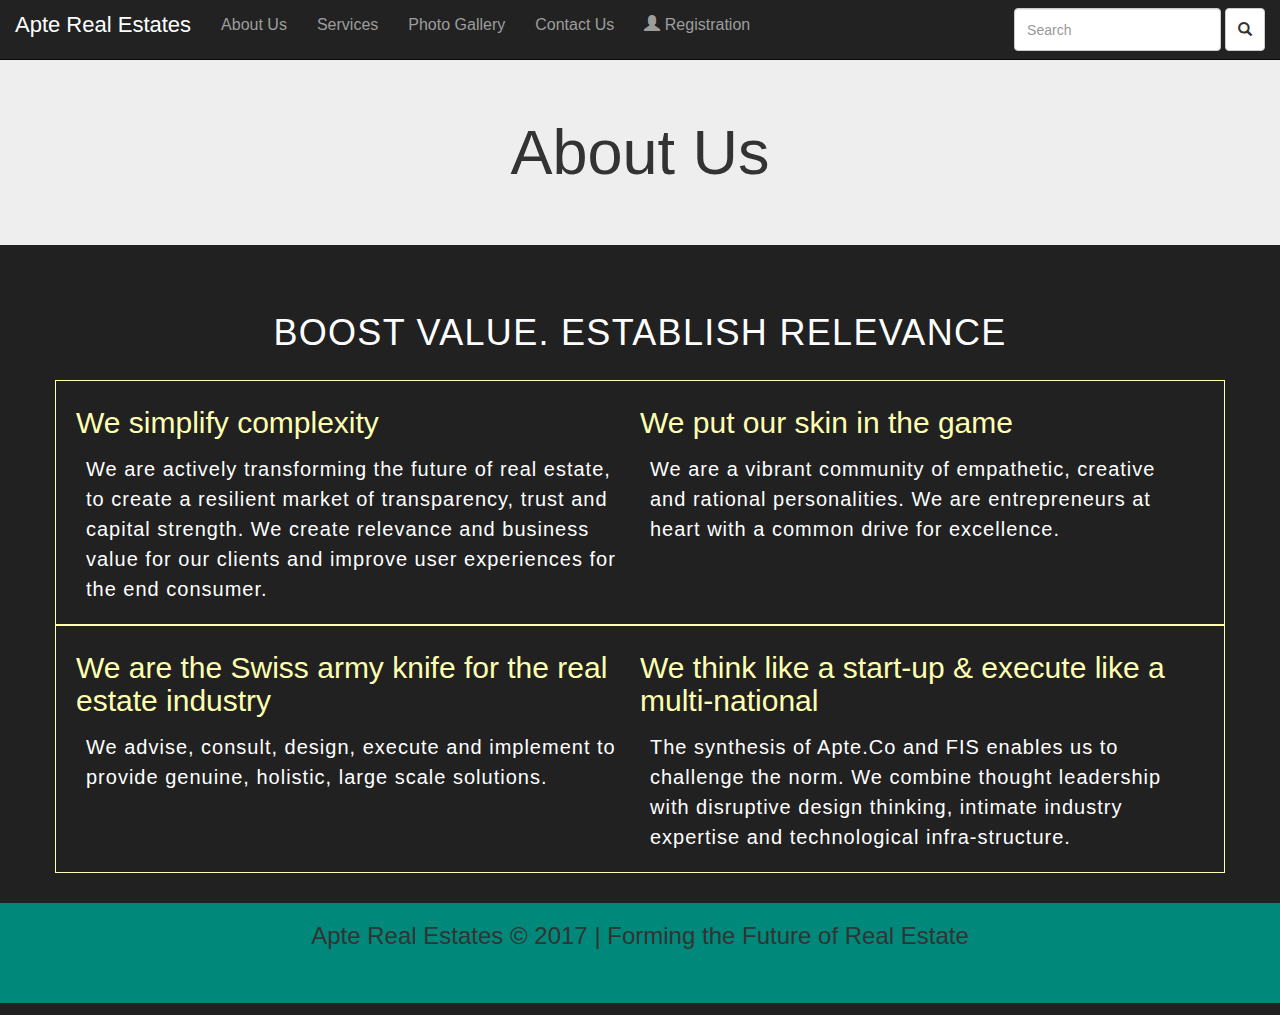
<file: aboutus.html>
<!DOCTYPE html>
<html>
<head>
	<title>Apte Real Estates | Investments | Construction</title>
	<meta charset="utf-8">
	<meta name="viewport" content="width=device-width, initial-scale=1">

	<!-- Including external stylesheets -->
	<link rel="stylesheet" href="https://maxcdn.bootstrapcdn.com/bootstrap/3.3.7/css/bootstrap.min.css">
	<link rel="stylesheet" href="https://cdnjs.cloudflare.com/ajax/libs/animate.css/3.5.2/animate.min.css">
	<link rel="shortcut icon" type="image/x-icon" href="images/favicon_A.png">
	<link rel="stylesheet" type="text/css" href="css/style.css">
</head>
<body>

	<!-- Nav bar starts here -->
	<nav class="navbar navbar-inverse navbar-fixed-top" data-spy="affix" data-offset-top="150">
	  <div class="container-fluid">
	    <div class="navbar-header">
	      <button type="button" class="navbar-toggle" data-toggle="collapse" data-target="#myNavbar">
	        <span class="icon-bar"></span>
	        <span class="icon-bar"></span>
	        <span class="icon-bar"></span>                        
	      </button>
	      <a class="navbar-brand" href="index.html">Apte Real Estates</a>
	    </div>
	    <div class="collapse navbar-collapse" id="myNavbar">
	      <ul class="nav navbar-nav">
	        <li class=""><a href="aboutus.html">About Us</a></li>
	        <li><a href="services.html">Services</a></li>
	        <li><a href="gallery.html">Photo Gallery</a></li>
	        <li><a href="contactus.html">Contact Us</a></li>
	      </ul>
	      <ul class="nav navbar-nav">
	        <li><a href="registration.html"><span class="glyphicon glyphicon-user"></span> Registration</a></li>
	      </ul>
	      <ul class="nav navbar-nav navbar-right">
			<form class="navbar-form navbar-left">
			<div class="form-group">
			<input type="text" class="form-control" placeholder="Search">
			</div>
			<button type="submit" class="btn btn-default button_height"><span class="glyphicon glyphicon-search"></span></button>
			</form>
		  </ul>
	    </div>
	  </div>
	</nav>
	<!-- Nav bar ends here -->

	<div class="page_title_contactus">
		<div class="jumbotron text-center">

			<h1 class="animated zoomIn"> About Us</h1>
		</div>
	</div>

	<div class="container">
		<div class="row text-center">
			<h1 class="WhiteColorText boostvalue">BOOST VALUE. ESTABLISH RELEVANCE</h1>
		</div>
	</div>
	<div class="container marginbottom30px">
		<div class="row divborders"> <!--div for registration image-->
			<div class="col-sm-6">
				<div class="row"><h2 class="offWhiteColorText">We simplify complexity</h2></div>
				<div class="row"><p class="WhiteColorText allPtags">We are actively transforming the future of real estate, to create a resilient market of transparency, trust and capital strength. We create relevance and business value for our clients and improve user experiences for the end consumer.</p></div>
			</div>
			<div class="col-sm-6">
				<div class="row"><h2 class="offWhiteColorText">We put our skin in the game</h2></div>
				<div class="row"><p class="WhiteColorText allPtags">We are a vibrant community of empathetic, creative and rational personalities. We are entrepreneurs at heart with a common drive for excellence.</p></div>
			</div>
		</div>
		<div class="row divborders"> <!--div for registration image-->
			<div class="col-sm-6">
				<div class="row"><h2 class="offWhiteColorText">We are the Swiss army knife for the real estate industry</h2></div>
				<div class="row"><p class="WhiteColorText allPtags">We advise, consult, design, execute and implement to provide genuine, holistic, large scale solutions.</p></div>
			</div>
			<div class="col-sm-6">
				<div class="row"><h2 class="offWhiteColorText">We think like a start-up &amp; execute like a multi-national</h2></div>
				<div class="row"><p class="WhiteColorText allPtags">The synthesis of Apte.Co and FIS enables us to challenge the norm. We combine thought leadership with disruptive design thinking, intimate industry expertise and technological infra-structure.</p></div>
			</div>
		</div>
	</div>

	<!-- Footer starts here -->
		<footer class="footer mainfooter">
			<div class="row">
				<div class="col-sm-12 text-center">
					<h3>Apte Real Estates &copy; 2017 | Forming the Future of Real Estate</h3>
				</div>
			</div>
			<div class="row">
				<div class="col-sm-4"></div>
				<div class="col-sm-4 text-center">
					<div class="fb">
						<a href=""><i class="fa fa-facebook-square fa-2x" aria-hidden="true"></i></a>
					</div>
					<div class="fb">
						<a href=""><i class="fa fa-twitter fa-2x" aria-hidden="true"></i></a>
					</div>
					<div class="fb">
						<a href=""><i class="fa fa-instagram fa-2x" aria-hidden="true"></i></a>
					</div>
					<div class="fb">
						<a href=""><i class="fa fa-linkedin fa-2x" aria-hidden="true"></i></a>
					</div>
					<div class="fb">
						<a href=""><i class="fa fa-google-plus fa-2x" aria-hidden="true"></i></a>
					</div>
				</div>
				<div class="col-sm-4"></div>
			</div>
		</footer>
	<!-- Footer ends here -->

	<!-- Including external scripts -->
	<script src="https://ajax.googleapis.com/ajax/libs/jquery/3.2.0/jquery.min.js"></script>
	<script src="https://maxcdn.bootstrapcdn.com/bootstrap/3.3.7/js/bootstrap.min.js"></script>
	<script src="js/script.js"></script>
</body>
</html>
</file>
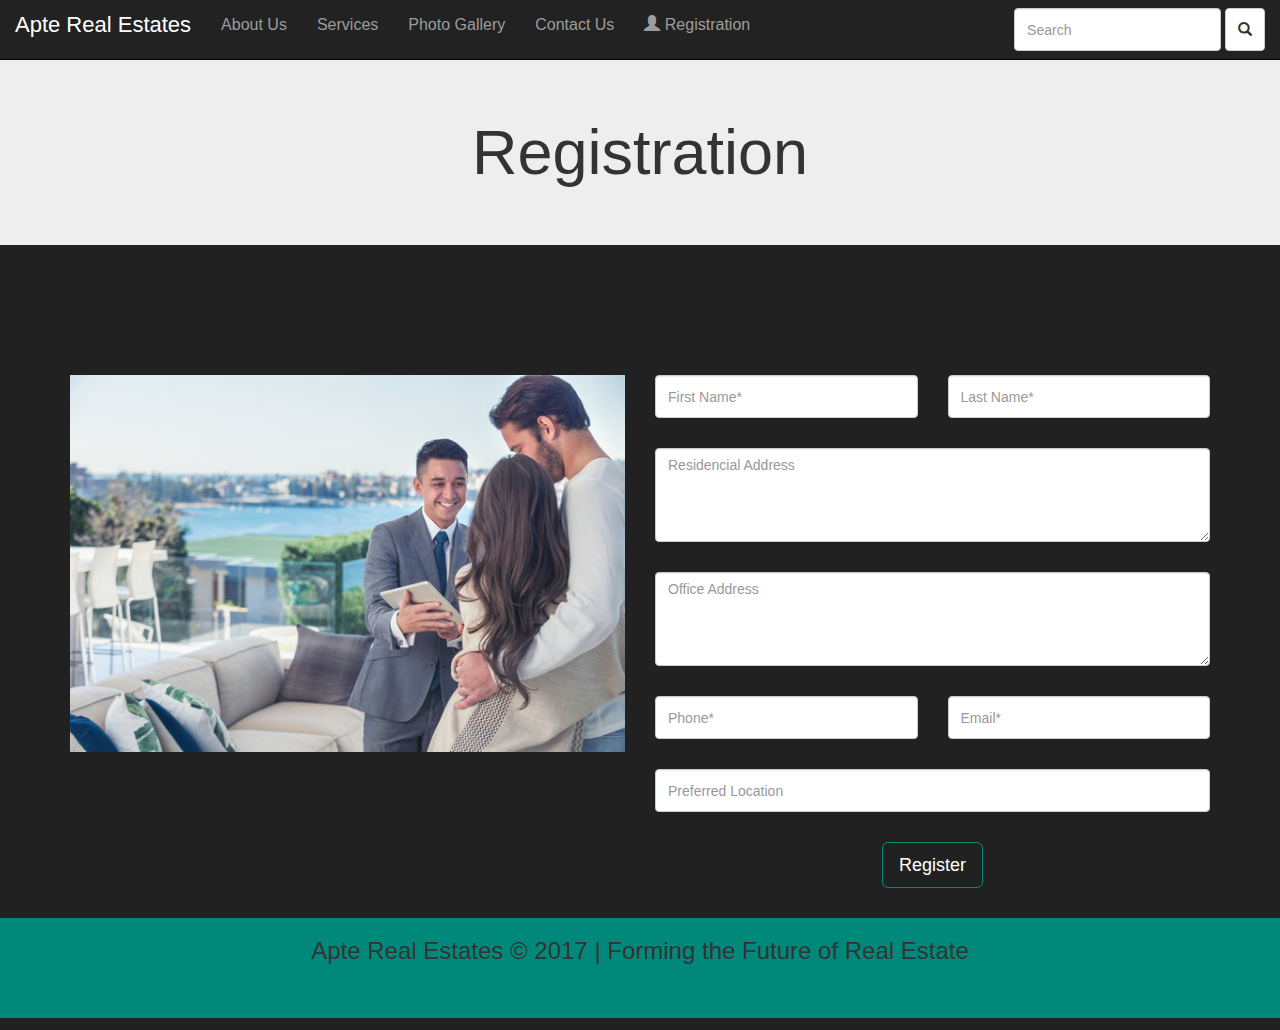
<file: registration.html>
<!DOCTYPE html>
<html>
<head>
	<title>Apte Real Estates | Investments | Construction</title>
	<meta charset="utf-8">
	<meta name="viewport" content="width=device-width, initial-scale=1">

	<!-- Including external stylesheets -->
	<link rel="stylesheet" href="https://maxcdn.bootstrapcdn.com/bootstrap/3.3.7/css/bootstrap.min.css">
	<link rel="stylesheet" href="https://cdnjs.cloudflare.com/ajax/libs/animate.css/3.5.2/animate.min.css">
	<link rel="shortcut icon" type="image/x-icon" href="images/favicon_A.png">
	<link rel="stylesheet" type="text/css" href="css/style.css">
</head>
<body>

	<!-- Nav bar starts here -->
	<nav class="navbar navbar-inverse navbar-fixed-top" data-spy="affix" data-offset-top="150">
	  <div class="container-fluid">
	    <div class="navbar-header">
	      <button type="button" class="navbar-toggle" data-toggle="collapse" data-target="#myNavbar">
	        <span class="icon-bar"></span>
	        <span class="icon-bar"></span>
	        <span class="icon-bar"></span>                        
	      </button>
	      <a class="navbar-brand" href="index.html">Apte Real Estates</a>
	    </div>
	    <div class="collapse navbar-collapse" id="myNavbar">
	      <ul class="nav navbar-nav">
	        <li class=""><a href="aboutus.html">About Us</a></li>
	        <li><a href="services.html">Services</a></li>
	        <li><a href="gallery.html">Photo Gallery</a></li>
	        <li><a href="contactus.html">Contact Us</a></li>
	      </ul>
	      <ul class="nav navbar-nav">
	        <li><a href="registration.html"><span class="glyphicon glyphicon-user"></span> Registration</a></li>
	      </ul>
	      <ul class="nav navbar-nav navbar-right">
			<form class="navbar-form navbar-left">
			<div class="form-group">
			<input type="text" class="form-control" placeholder="Search">
			</div>
			<button type="submit" class="btn btn-default button_height"><span class="glyphicon glyphicon-search"></span></button>
			</form>
		  </ul>
	    </div>
	  </div>
	</nav>
	<!-- Nav bar ends here -->

	<div class="page_title_contactus">
		<div class="jumbotron text-center">

			<h1 class="animated zoomIn"> Registration</h1>
		</div>
	</div>
	<div class="row errordiv">
		<h2 class="col-sm-12 errorh2 text-center" id="errortext"></h2>
	</div>
	<div class="container marginbottom30px">
		<div class="row">
			<div class="col-sm-6">
				<img src="images/estate_agent.jpg" class="img-responsive marginbottom30px">
				<!-- <div class="registration_backgroundimage">
				</div> -->
			</div>
			<div class="col-sm-6">
			<form> <!--method="post" action="sendmail.php"-->
				<div class="row">
					<div class="col-sm-6">
						<div class="marginbottom30px">
							<form><input type="text" class="form-control" name="firstname" placeholder="First Name*" id="fname" onblur="notempty1()" onkeypress="focusaftererror1()"></form>
						</div>
					</div>
					<div class="col-sm-6">
						<div class="marginbottom30px">
							<input type="text" required class="form-control" name="lastname" placeholder="Last Name*" id="lname" onblur="notempty2()" onfocus="focusaftererror2()">
						</div>
					</div>
				</div>
				<div class="row">
					<div class="col-sm-12">
						<div class="marginbottom30px">
							<textarea rows="4" class="form-control" name="res_address" placeholder="Residencial Address" id="r_address"></textarea>
						</div>
					</div>
				</div>

				<div class="row">
					<div class="col-sm-12">
						<div class="marginbottom30px">
							<textarea rows="4" type="text" class="form-control" name="off_address" placeholder="Office Address" id="o_address"></textarea>
						</div>
					</div>
				</div>

				<div class="row">
					<div class="col-sm-6">
						<div class="marginbottom30px">
							<input type="text" required class="form-control" name="phone" placeholder="Phone*" id="phone" onblur="notempty3()" onfocus="focusaftererror3()">
						</div>
					</div>
					<div class="col-sm-6">
						<div class="marginbottom30px">
							<input type="text" required class="form-control" name="email" placeholder="Email*" id="email" onblur="notempty4()" onfocus="focusaftererror4()">
						</div>
					</div>
				</div>
				<div class="row">
					<div class="col-sm-12">
						<div class="marginbottom30px">
							<input type="text" type="text" class="form-control" name="location" placeholder="Preferred Location" id="location">
						</div>
					</div>
				</div>


				<div class="row">
					<div class="col-sm-4"></div>
					<div class="col-sm-4 text-center">
						<a href="/docs/4.0/getting-started/download/" id="regbutton" class="btn btn-lg mb-3 mb-md-0 mr-md-3 originalcolor" onmouseover="animatebutton()" onmouseout="UNanimatebutton()">Register</a>
						<!-- <input type="button" class="btn btn-success" value="Register"> -->
					</div>
					<div class="col-sm-4"></div>
				</div>
				</form>
			</div>
		</div>
	</div>

	<!-- Footer starts here -->
		<footer class="footer mainfooter">
			<div class="row">
				<div class="col-sm-12 text-center">
					<h3>Apte Real Estates &copy; 2017 | Forming the Future of Real Estate</h3>
				</div>
			</div>
			<div class="row">
				<div class="col-sm-4"></div>
				<div class="col-sm-4 text-center">
					<div class="fb">
						<a href=""><i class="fa fa-facebook-square fa-2x" aria-hidden="true"></i></a>
					</div>
					<div class="fb">
						<a href=""><i class="fa fa-twitter fa-2x" aria-hidden="true"></i></a>
					</div>
					<div class="fb">
						<a href=""><i class="fa fa-instagram fa-2x" aria-hidden="true"></i></a>
					</div>
					<div class="fb">
						<a href=""><i class="fa fa-linkedin fa-2x" aria-hidden="true"></i></a>
					</div>
					<div class="fb">
						<a href=""><i class="fa fa-google-plus fa-2x" aria-hidden="true"></i></a>
					</div>
				</div>
				<div class="col-sm-4"></div>
			</div>
		</footer>
	<!-- Footer ends here -->

	<!-- Including external scripts -->
	<script src="https://ajax.googleapis.com/ajax/libs/jquery/3.2.0/jquery.min.js"></script>
	<script src="https://maxcdn.bootstrapcdn.com/bootstrap/3.3.7/js/bootstrap.min.js"></script>
	<script src="js/script.js"></script>
</body>
</html>
</file>
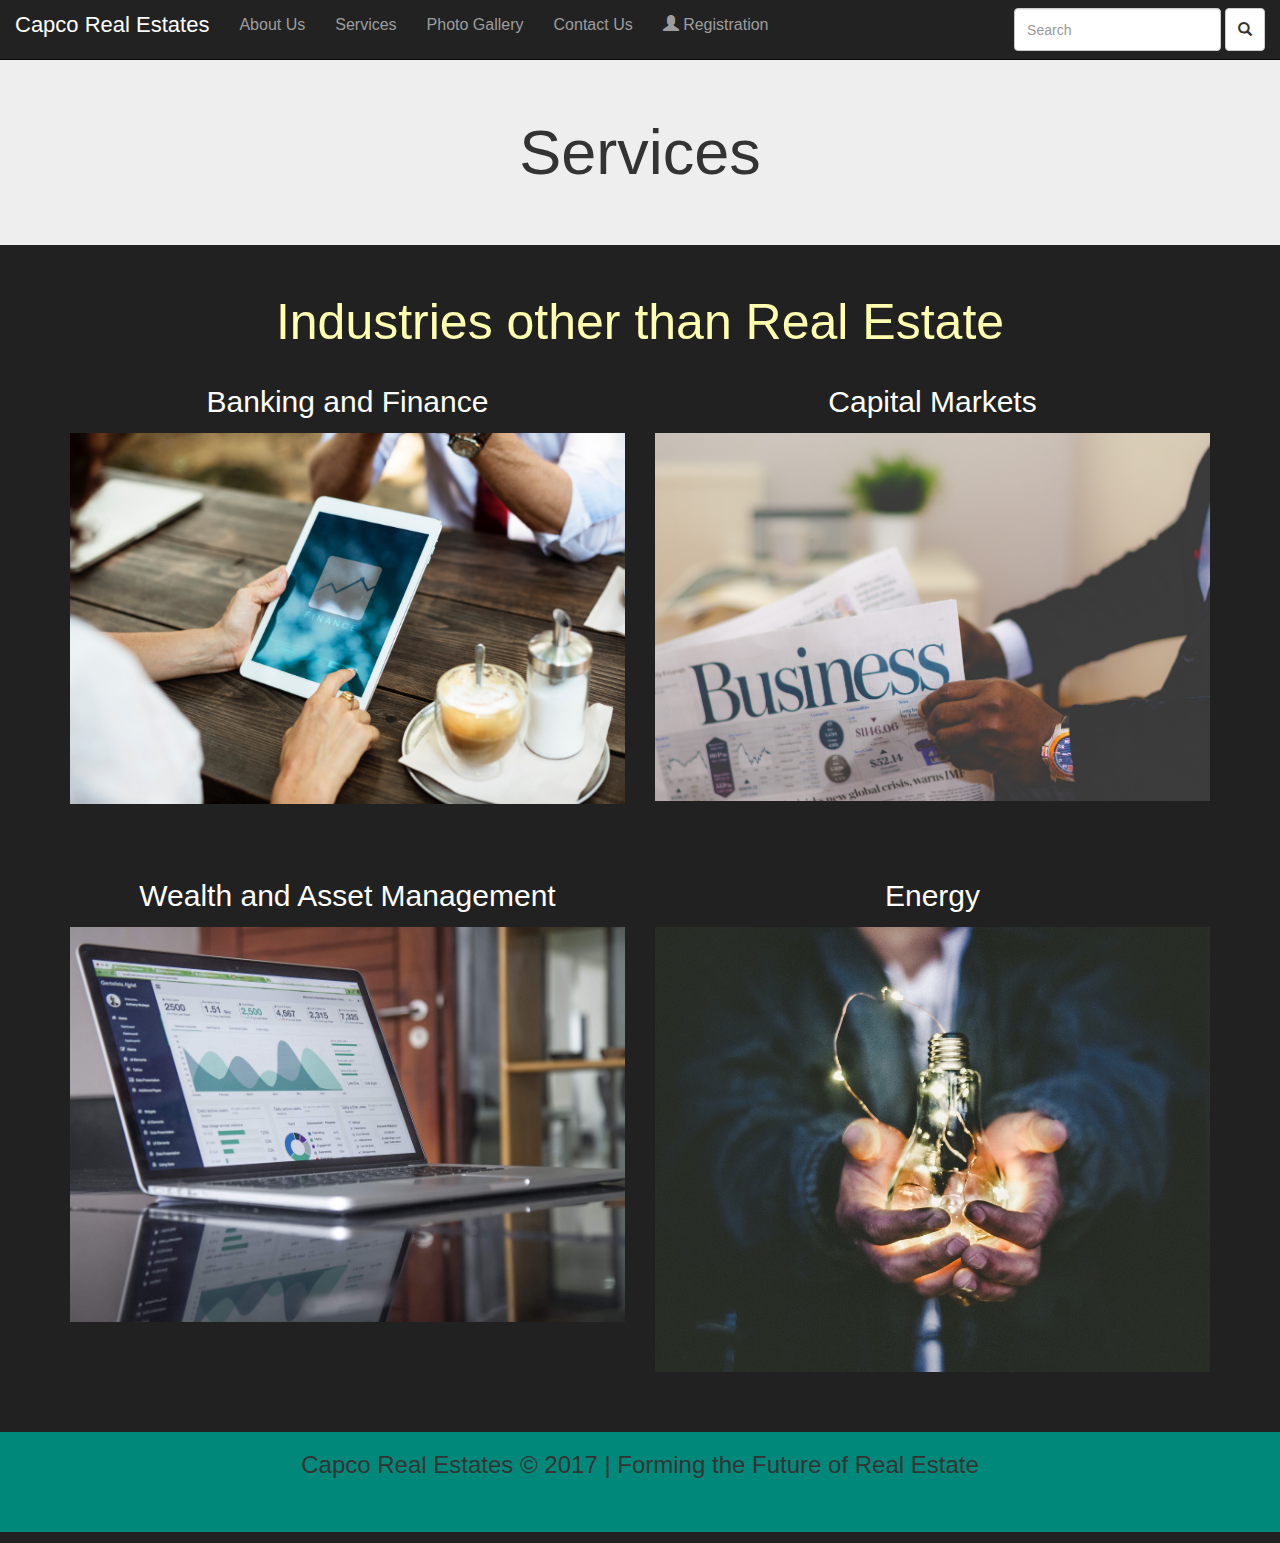
<file: services.html>
<!DOCTYPE html>
<html>
<head>
	<title>CAPCO Real Estates | Investments | Construction</title>
	<meta charset="utf-8">
	<meta name="viewport" content="width=device-width, initial-scale=1">

	<!-- Including external stylesheets -->
	<link rel="stylesheet" href="https://maxcdn.bootstrapcdn.com/bootstrap/3.3.7/css/bootstrap.min.css">
	<link rel="stylesheet" href="https://cdnjs.cloudflare.com/ajax/libs/animate.css/3.5.2/animate.min.css">
	<link rel="shortcut icon" type="image/x-icon" href="images/favicon_A.png">
	<link rel="stylesheet" type="text/css" href="css/style.css">
</head>
<body>

	<!-- Nav bar starts here -->
	<nav class="navbar navbar-inverse navbar-fixed-top" data-spy="affix" data-offset-top="150">
	  <div class="container-fluid">
	    <div class="navbar-header">
	      <button type="button" class="navbar-toggle" data-toggle="collapse" data-target="#myNavbar">
	        <span class="icon-bar"></span>
	        <span class="icon-bar"></span>
	        <span class="icon-bar"></span>                        
	      </button>
	      <a class="navbar-brand" href="index.html">Capco Real Estates</a>
	    </div>
	    <div class="collapse navbar-collapse" id="myNavbar">
	      <ul class="nav navbar-nav">
	        <li class=""><a href="aboutus.html">About Us</a></li>
	        <li><a href="services.html">Services</a></li>
	        <li><a href="gallery.html">Photo Gallery</a></li>
	        <li><a href="contactus.html">Contact Us</a></li>
	      </ul>
	      <ul class="nav navbar-nav">
	        <li><a href="registration.html"><span class="glyphicon glyphicon-user"></span> Registration</a></li>
	      </ul>
	      <ul class="nav navbar-nav navbar-right">
			<form class="navbar-form navbar-left">
			<div class="form-group">
			<input type="text" class="form-control" placeholder="Search">
			</div>
			<button type="submit" class="btn btn-default button_height"><span class="glyphicon glyphicon-search"></span></button>
			</form>
		  </ul>
	    </div>
	  </div>
	</nav>
	<!-- Nav bar ends here -->

	<div class="page_title_contactus">
		<div class="jumbotron text-center">

			<h1 class="animated zoomIn"> Services</h1>
		</div>
	</div>
	<div class="container marginbottom30px">
		<div class="row">
			<h1 class="text-center offWhiteColorText" style="font-size:50px;"> Industries other than Real Estate </h1>
		</div>
	  	<div class="row">
	  		<div class="col-sm-6">
	  			<h2 class="textontrans1 text-center">Banking and Finance</h2>
	  			<div class="trans1">
	  			<img src="images/finance.jpg" class="img-responsive">
	  			</div>
	  		</div>
	  		<div class="col-sm-6">
	  			<h2 class="textontrans1 text-center">Capital Markets</h2>
	  			<div class="trans1">
	  			<img src="images/business.jpg" class="img-responsive">
	  			</div>
	  		</div>
	  	</div>
	  	<div class="row margintop50px marginbottom30px">
	  		<div class="col-sm-6">
	  			<h2 class="textontrans2 text-center">Wealth and Asset Management</h2>
	  			<div class="trans2">
	  			<img src="images/wealth_management.jpg" class="img-responsive">
	  			</div>
	  		</div>
	  		<div class="col-sm-6">
	  			<h2 class="textontrans2 text-center">Energy</h2>
	  			<div class="trans3">
	  			<img src="images/energy.jpg" class="img-responsive">
	  			</div>
	  		</div>
	  	</div>
	</div>

	<!-- Footer starts here -->
		<footer class="footer mainfooter">
			<div class="row">
				<div class="col-sm-12 text-center">
					<h3>Capco Real Estates &copy; 2017 | Forming the Future of Real Estate</h3>
				</div>
			</div>
			<div class="row">
				<div class="col-sm-4"></div>
				<div class="col-sm-4 text-center">
					<div class="fb">
						<a href=""><i class="fa fa-facebook-square fa-2x" aria-hidden="true"></i></a>
					</div>
					<div class="fb">
						<a href=""><i class="fa fa-twitter fa-2x" aria-hidden="true"></i></a>
					</div>
					<div class="fb">
						<a href=""><i class="fa fa-instagram fa-2x" aria-hidden="true"></i></a>
					</div>
					<div class="fb">
						<a href=""><i class="fa fa-linkedin fa-2x" aria-hidden="true"></i></a>
					</div>
					<div class="fb">
						<a href=""><i class="fa fa-google-plus fa-2x" aria-hidden="true"></i></a>
					</div>
				</div>
				<div class="col-sm-4"></div>
			</div>
		</footer>
	<!-- Footer ends here -->

	<!-- Including external scripts -->
	<script src="https://ajax.googleapis.com/ajax/libs/jquery/3.2.0/jquery.min.js"></script>
	<script src="https://maxcdn.bootstrapcdn.com/bootstrap/3.3.7/js/bootstrap.min.js"></script>
	<script src="js/script.js"></script>
</body>
</html>
</file>
<file: css/style.css>
body{
	background-color:#212121;
}
a{
	text-decoration: none;
	color:black;
}
a:hover{
	color:black;
}
.homepage_background{
	background-image:url("../images/home_image2.jpg");
	background-attachment: fixed;
	background-size:cover;
	background-position: center;
    background-repeat: no-repeat;
	width:100%;
	height:710px;
	display:block;
	top:0;
	left:0;
	margin-bottom:30px;
}
.features{
	margin-bottom:30px;
}
.margintop50px{
	margin-top:50px;
}
.registration_backgroundimage{
	background-image:url("../images/estate_agent.jpg");
	/*background-attachment: fixed;*/
	background-attachment: scroll;
	/*background-size:cover;*/
	/*background-position: center;*/
    background-repeat: no-repeat;
	width:100%;
	height:500px;
}
.text_on_image{
	color:#000011;
	text-align: center;
	padding-top:70px;
	/*background-attachment: fixed;*/
	font-family: 'Muli', sans-serif;
	font-size:63px;
	line-height: 69.3px;
	font-weight: 500;
}
.registration_div{
	background-color:#242E66;
	margin-left:25%;
	margin-right:25%;
	margin-top:3%;
	padding:50px;
	border-radius:25px;
}
.q{
	background-color:#1766A6;
	padding:20px;
}
.result{
	text-align: center;
}
.form_title{
	text-align: center;
}
.page_title_contactus{
	margin-top:50px;
}
#map{
	height: 500px;
	width: 100%;
	margin-top:20px;
	margin-bottom: 50px;
	padding:20px 50px 20px 50px;
}
.TheLocationDiv{
	background-color:#212121;
}
.separation{
	display:flex;
	width:100%;
	/*height:100px;*/
	/*background-color:#eca91f;*/
	background-color:#212121;
	padding:25px;
}
.WhiteColorText{
	color:#ffffff;
}
.offWhiteColorText{
	color:#ffffb0;
}
.featuresText{
	font-size:50px;
}
.allPtags{
	font-size: 20px;
    line-height: 30px;
    letter-spacing: 1px;
    padding:5px 10px;
}
.form-control{
	display: block;
    width: 100%;
    /*height: 34px;*/
    height: 43px;
    border-color: rgba(0,0,0,.1);
    padding: 6px 12px;
    font-size: 14px;
    line-height: 1.42857143;
    color: #555;
    background-color: #fff;
    background-image: none;
    border: 1px solid #ccc;
    border-radius: 4px;
    -webkit-box-shadow: inset 0 1px 1px rgba(0,0,0,.075);
    box-shadow: inset 0 1px 1px rgba(0,0,0,.075);
    -webkit-transition: border-color ease-in-out .15s,-webkit-box-shadow ease-in-out .15s;
    -o-transition: border-color ease-in-out .15s,box-shadow ease-in-out .15s;
    transition: border-color ease-in-out .15s,box-shadow ease-in-out .15s;
}
.marginbottom30px{
	margin-bottom:30px;
}
.marginbottom170px{
	margin-bottom:155px;
}
.trans1{
	background-color:#555;
	/*opacity:.5;*/
}
.textontrans1{
	color:#fff;
	padding-top:5px;
	padding-bottom:5px;
}
.trans2{
	background-color:#555;
	/*opacity:.5;*/
}
.textontrans2{
	color:#fff;
	padding-top:5px;
	padding-bottom:5px;
}
.trans3{
	background-color:#555;
	/*opacity:.5;*/
}
.textontrans3{
	color:#fff;
	padding-top:5px;
	padding-bottom:5px;
}
.mainfooter{
	background-color:#00897b;
	height:100px;
}
.greenbackgroundcolor{
	background-color:#00897b;	
}
.divborders{
	border:1px solid #ffffb0;
	padding:5px 20px;
}
.errordiv{
	height:100px;
}
.errorh2{
	color:red;
}
.navbar-brand{
	font-size:22px !important;
}
.boostvalue{
	line-height: 75px; 
	letter-spacing: 1.3px;
}
.button_height{
	height:43px !important;
}
ul.navbar-nav li{
	font-size:16px;
}
.facebook1{
	height:50px;
	width:50px;
	border-radius:50px;
	/*border: 1px solid red;*/
	background-color:#fff;
}
.fb{
	width:50px;
	height:50px;
	border-radius:50px;
	display:inline-block;
}
.originalcolor{
	border-color:#00897b;
	color:#fff;
}
.newcolor{
	border-color:#00897b;
	background-color:#00897b;
	color:#000;
}
@media screen and (max-width: 420px ){
	.text_on_image{
	color:#000011;
	text-align: center;
	padding-top:100px;
	background-attachment: fixed;
	font-family: 'Muli', sans-serif;
	font-size:45px;
	}
}
@media screen and (max-width: 768px ){
	.text_on_image{
	color:#000011;
	text-align: center;
	padding-top:90px;
	background-attachment: fixed;
	font-family: 'Muli', sans-serif;
	font-size:57px;
	}
}
</file>
